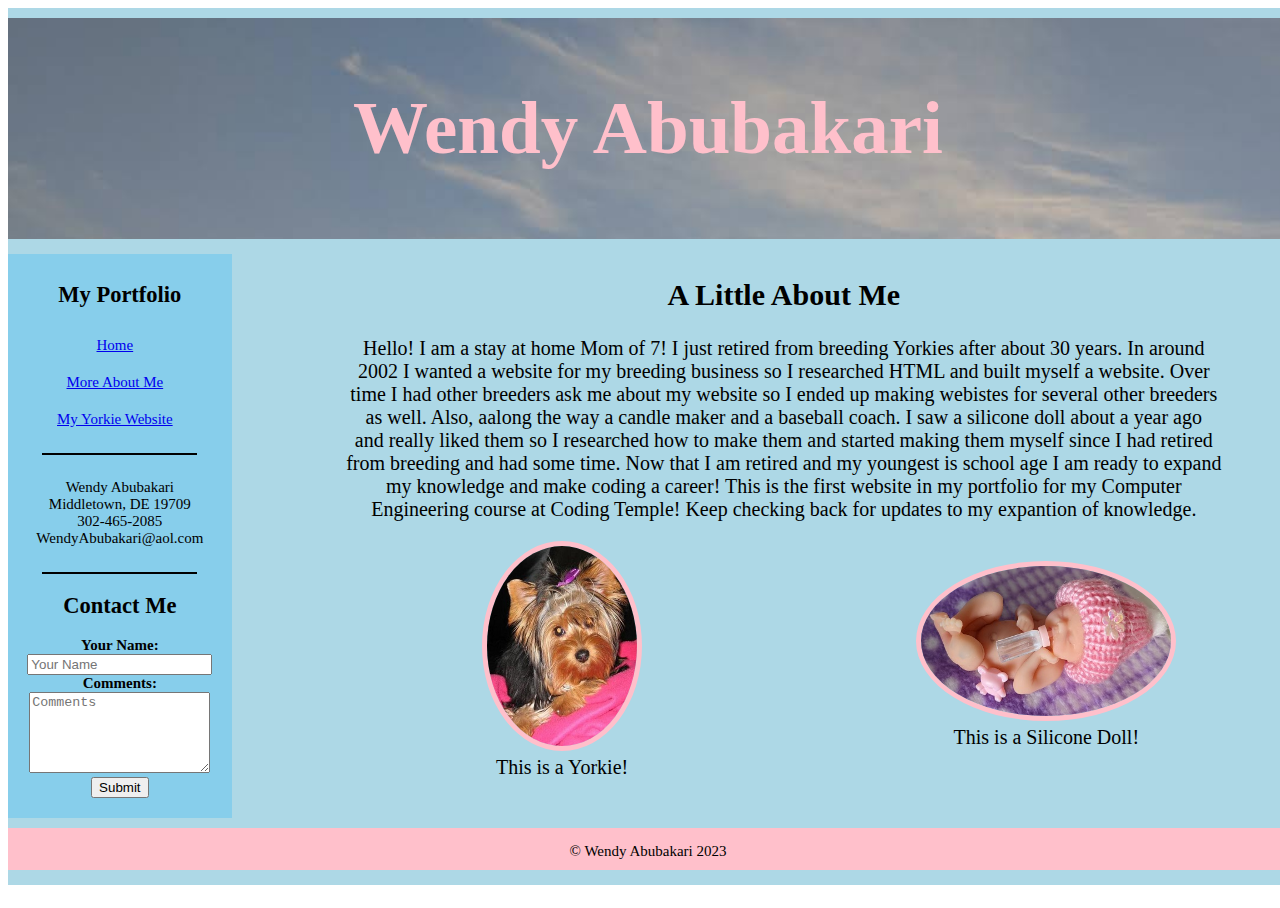
<file: index.html>
<!DOCTYPE html>
<html lang="en">
<head>
<meta charset="UTF-8">
<meta http-equiv="X-UA-Compatible" content="IE=edge">
<meta name="viewport" content="width=device-width, initial-scale=1.0">
<title>Wendy Abubakari's Portfolio Page 1</title>
<link rel="stylesheet" href="CSS/style.css">
</head>
<body>
    <span style="cursor:pointer"></span>
<div class="grid-container">
  <div class="item1">  
    <div class="header">
      <h2>Wendy Abubakari</h2>
    </div>
   </div>
<div class="item2">  
  <div id="sidebar">
    <div class="portfolio">
      <h2>My Portfolio</h2>
        <ul>
          <li><a href="index.html">Home</a></li>
          <li><a href="/p2.html">More About Me</a></li>
          <li><a href="http://PupEPalace.com" target="_blank">My Yorkie Website</a></li>
                  </ul>
    </div>
<hr width="75%" size="2px" color="black">
  <br>
    <div class="contact-info">
        Wendy Abubakari
        <br>
        Middletown, DE 19709
        <br>
        302-465-2085
        <br>
        WendyAbubakari@aol.com
    </div>
  <br>
<hr width="75%" size="2px" color="black">
    <div class="contact-form">
        <h2>Contact Me</h2>
        <form action="mailto:WendyAbubakari@aol.com" method="POST">
            <label for="name"><strong>Your Name:</strong></label>
            <br>
            <input type="text" id="name" placeholder="Your Name">
            <br>
            <label for="message"><strong>Comments:</strong></label>
            <br>
            <textarea id="message" placeholder="Comments" rows="5"></textarea>
            <br>
            <input type="submit" value="Submit">
        </form>
    </div>    
  </div>
</div>
<div class="item3">
  <div id="main">
    <h2>A Little About Me</h2>
    <p>
    Hello! I am a stay at home Mom of 7! I just retired from breeding Yorkies after about 30 years. In around 
    <br>
    2002 I wanted a website for my breeding business so I researched HTML and built myself a website. Over 
    <br>
    time I had other breeders ask me about my website so I ended up making webistes for several other breeders 
    <br>
    as well. Also, aalong the way a candle maker and a baseball coach. I saw a silicone doll about a year ago 
    <br>
    and really liked them so I researched how to make them and started making them myself since I had retired 
    <br>
    from breeding and had some time. Now that I am retired and my youngest is school age I am ready to expand 
    <br>
    my knowledge and make coding a career! This is the first website in my portfolio for my Computer 
    <br>
    Engineering course at Coding Temple! Keep checking back for updates to my expantion of knowledge.
    </p>
    <figure id="doll-image">
          <img src="../images/Doll.jpg">
          <figcaption>This is a Silicone Doll!</figcaption>
    </figure>
    <figure id="yorkie-image">
      <img src="../images/Yorkie.jpg">
      <figcaption>This is a Yorkie!</figcaption>
    </figure>
  </div>
</div>  
    <div class="item5">  
      <footer>
        <div>
            &copy Wendy Abubakari 2023
        </div>
      </footer>
    </div>
</div>
</body>
</html>
</file>
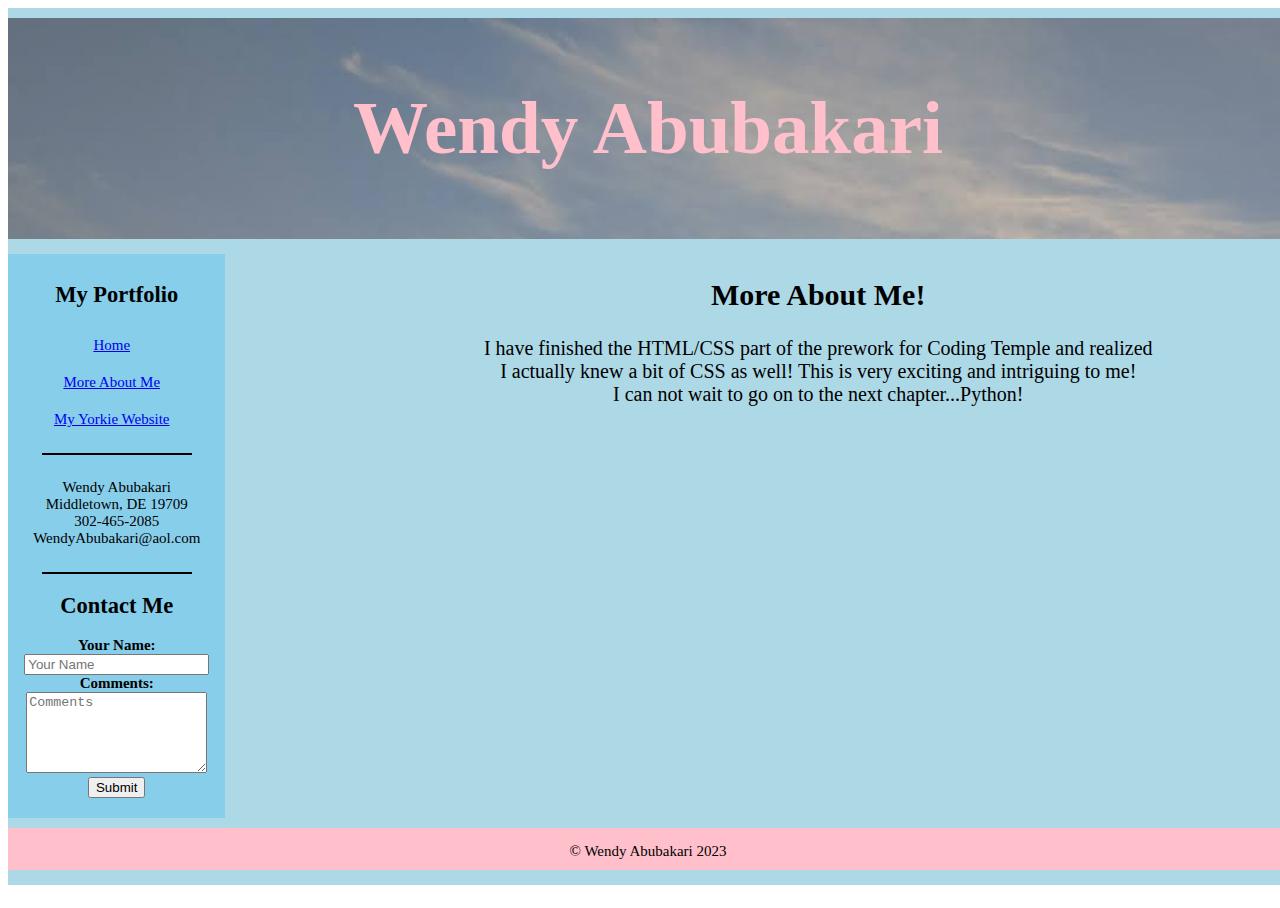
<file: p2.html>
<!DOCTYPE html>
<html lang="en">
<head>
<meta charset="UTF-8">
<meta http-equiv="X-UA-Compatible" content="IE=edge">
<meta name="viewport" content="width=device-width, initial-scale=1.0">
<title>Wendy Abubakari's Portfolio Page 2</title>
<link rel="stylesheet" href="CSS/style.css">
</head>
<body>
    <span style="cursor:pointer"></span>
<div class="grid-container">
  <div class="item1">  
    <div class="header">
      <h2>Wendy Abubakari</h2>
    </div>
   </div>
<div class="item2">  
  <div id="sidebar2">
    <div class="portfolio">
      <h2>My Portfolio</h2>
        <ul>
          <li><a href="index.html">Home</a></li>
          <li><a href="/p2.html">More About Me</a></li>
          <li><a href="http://PupEPalace.com" target="_blank">My Yorkie Website</a></li>
        </ul>
    </div>
<hr width="75%" size="2px" color="black">
  <br>
    <div class="contact-info">
        Wendy Abubakari
        <br>
        Middletown, DE 19709
        <br>
        302-465-2085
        <br>
        WendyAbubakari@aol.com
    </div>
  <br>
<hr width="75%" size="2px" color="black">
    <div class="contact-form">
        <h2>Contact Me</h2>
        <form action="mailto:WendyAbubakari@aol.com" method="POST">
            <label for="name"><strong>Your Name:</strong></label>
            <br>
            <input type="text" id="name" placeholder="Your Name">
            <br>
            <label for="message"><strong>Comments:</strong></label>
            <br>
            <textarea id="message" placeholder="Comments" rows="5"></textarea>
            <br>
            <input type="submit" value="Submit">
        </form>
    </div>    
  </div>
</div>
<div class="item3">
  <div id="main">
    <h2>More About Me!</h2>
    <p>
    I have finished the HTML/CSS part of the prework for Coding Temple and realized
    <br>
    I actually knew a bit of CSS as well! This is very exciting and intriguing to me! 
    <br>
    I can not wait to go on to the next chapter...Python! 
    </p>    
  </div>
</div>  
    <div class="item5">  
      <footer>
        <div>
            &copy Wendy Abubakari 2023
        </div>
      </footer>
    </div>
</div>
</body>
</html>
</file>
<file: CSS/style.css>
body, html {
    width: 100%;
    height: 100%;
    margin: 0px, 0px, 0px, 0px;
}

.item1 { grid-area: header; }

.item2 { grid-area: menu; }

.item3 { grid-area: main; }

.item5 { grid-area: footer; }

.grid-container {
  display: grid;
  grid-template-areas:
    'header header header header header header'
    'menu menu main main main main'
    'footer footer footer footer footer footer';
  gap: 0px;
  background-color: lightblue;
  padding: 0px;
}

.grid-container > div {
  background-color: lightblue;
  text-align: center;
  padding: 10px 0;
  font-size: 20px;
}

.header{
    margin: 0px, 0px, 0px, 0px;
    background-image:url("../images/clouds2.jpg");
    background-repeat: no-repeat;
    background-size: cover;
    width: 100%;
    height: 100%;
    text-align: center;
    font-size: 50px;
    padding-top: 5px;
    color: pink;
    font-family:'Times New Roman', Times, serif;
}

#sidebar{
    background-color: skyblue;
    font-size: 15px;
    text-align: center;
    margin-top: 0px;
    padding: 10px;
    width: 75%;
    height: 100%;
    font-family:'Times New Roman', Times, serif;
}

#sidebar2{
    background-color: skyblue;
    font-size: 15px;
    text-align: center;
    margin-top: 0px;
    padding: 10px;
    width: 58%;
    height: 100%;
    font-family:'Times New Roman', Times, serif;
}

.portfolio ul{
    list-style-type: none;
    transform: translate(-25px);
}

.portfolio li{
    padding-top: 10px;
    padding-bottom: 10px;
}

#main{
    font-family:'Times New Roman', Times, serif;
    width: 100%;
    height: 100%;
}

#yorkie-image img{
    border: 5px solid pink;
    border-radius: 50%;
    width: 150px;
    height: 200px;
}

#doll-image img{
    border: 5px solid pink;
    border-radius: 50%;
    width: 250px;
    height: 150px;
}

#yorkie-img{
    float: left;
    width: 40%;
    font-family:'Times New Roman', Times, serif;
}

#doll-image{
    float: right;
    width: 40%;
    font-family:'Times New Roman', Times, serif;
}

footer{
    margin: 0px, 0px, 0px, 0px;
    background-color: pink;
    width: auto;
    height: 25%;
    text-align: center;
    font-size: 15px;
    padding: 15px;
    font-family:'Times New Roman', Times, serif;
}
</file>
